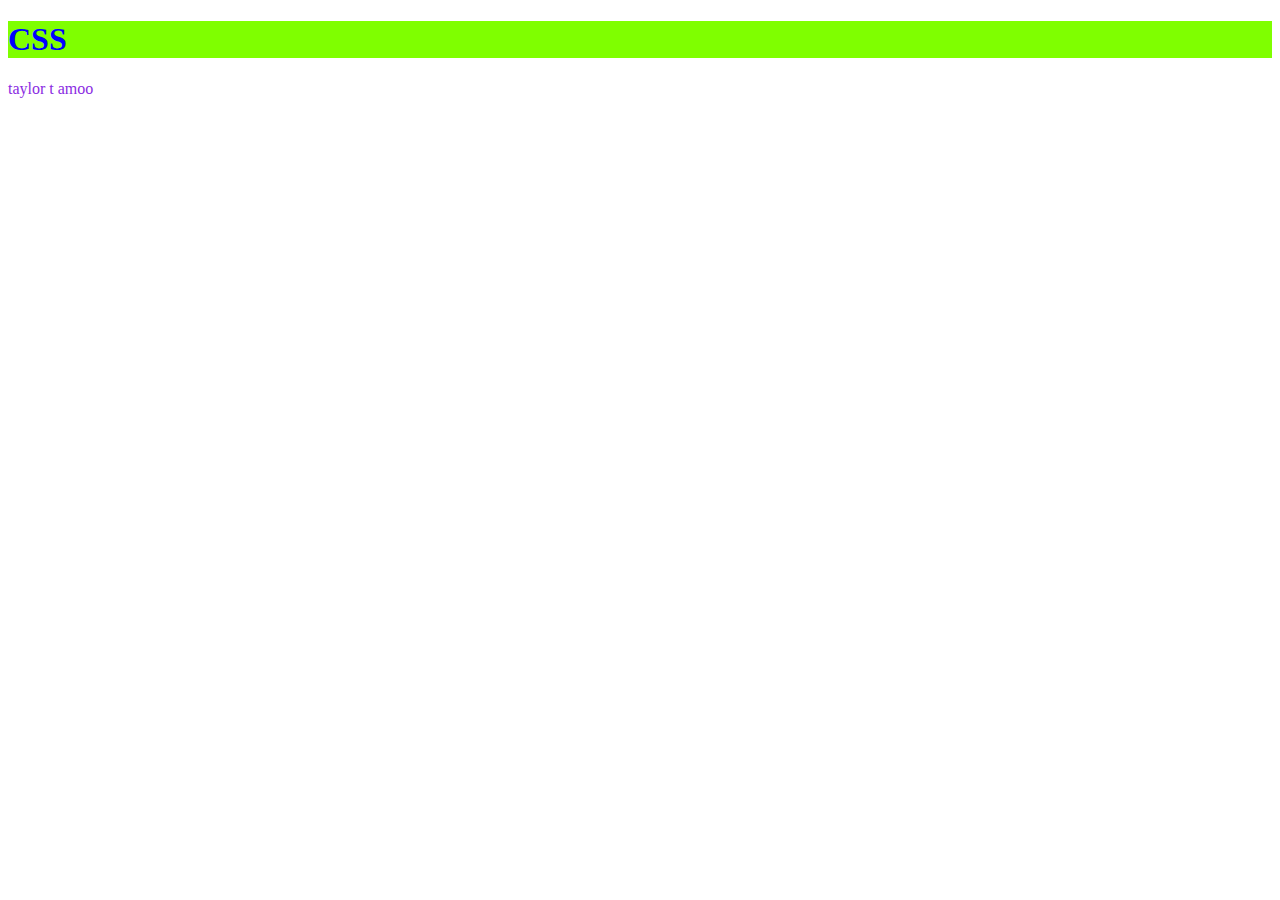
<file: index.html>
<!DOCTYPE html>
<html lang="en">
<head>
    <meta charset="UTF-8">
    <meta name="viewport" content="width=device-width, initial-scale=1.0">
    <title>CSS</title>
    <!--vincular css por etiqueta style-->
    <style>
    
        p {
            color: blueviolet; /* ojo con el punto y coma*/
        }
        h1 { 
            color: blue;
            /* background-color: crimson; */
        }
        header { 
            background-color: chartreuse;
        }
    </style>
</head>
<body>
    <header>
        <h1>CSS</h1>

    </header>
    <main>
        <p>
            taylor t amoo
        </p>

    </main>
    <footer>

    </footer>
</body>
</html>
</file>
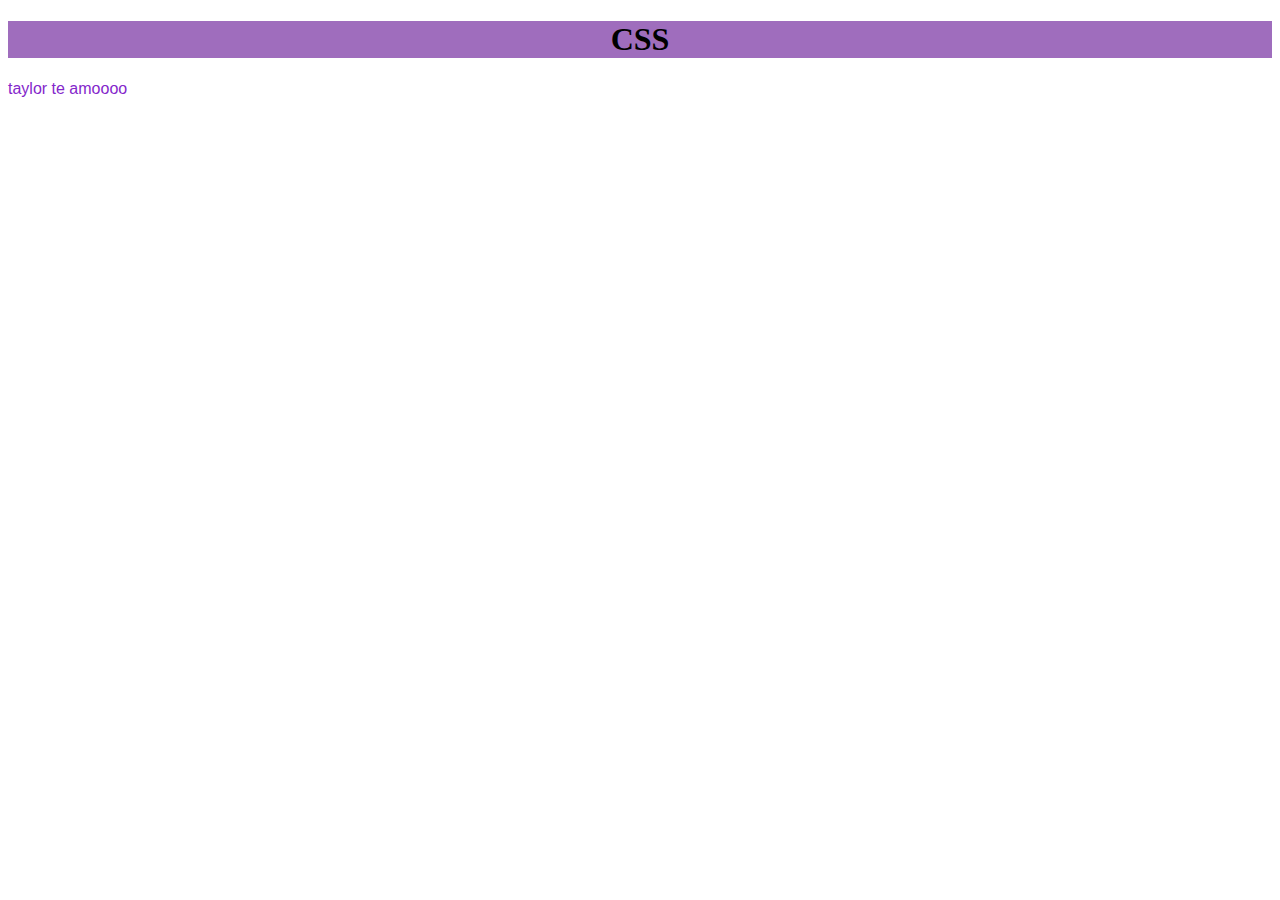
<file: index-archivo.html>
<!DOCTYPE html>
<html lang="en">
<head>
    <meta charset="UTF-8">
    <meta name="viewport" content="width=device-width, initial-scale=1.0">
    <title>css por archivo</title>
    <!--vinculación con archivo css-->
    <link rel="stylesheet" href="./css/estilos.css">
</head>
<body>
    <header>
        <h1>CSS</h1>
    </header>
    <main>
        <p>taylor te amoooo</p>

    </main>
    <footer>

    </footer>
</body>
</html>
</file>
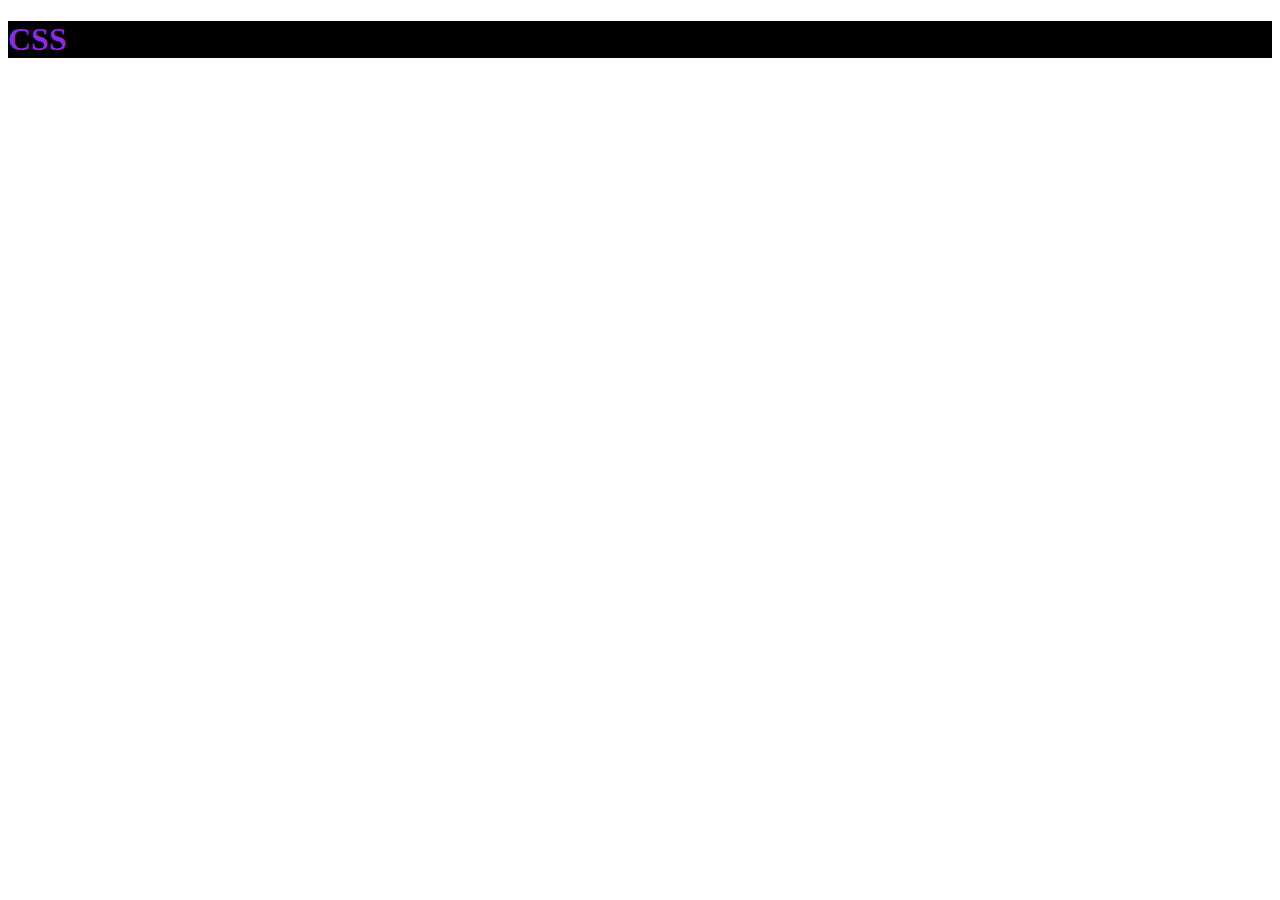
<file: index-inline.html>
<!DOCTYPE html>
<html lang="en">
<head>
    <meta charset="UTF-8">
    <meta name="viewport" content="width=device-width, initial-scale=1.0">
    <title>css inline</title>
</head>
<body>
    <!--css inline -->
    <header>
        <h1 style="color:blueviolet;background-color: black;">CSS</h1>

    </header>
    <main>

    </main>
    <footer>

    </footer>
</body>
</html>
</file>
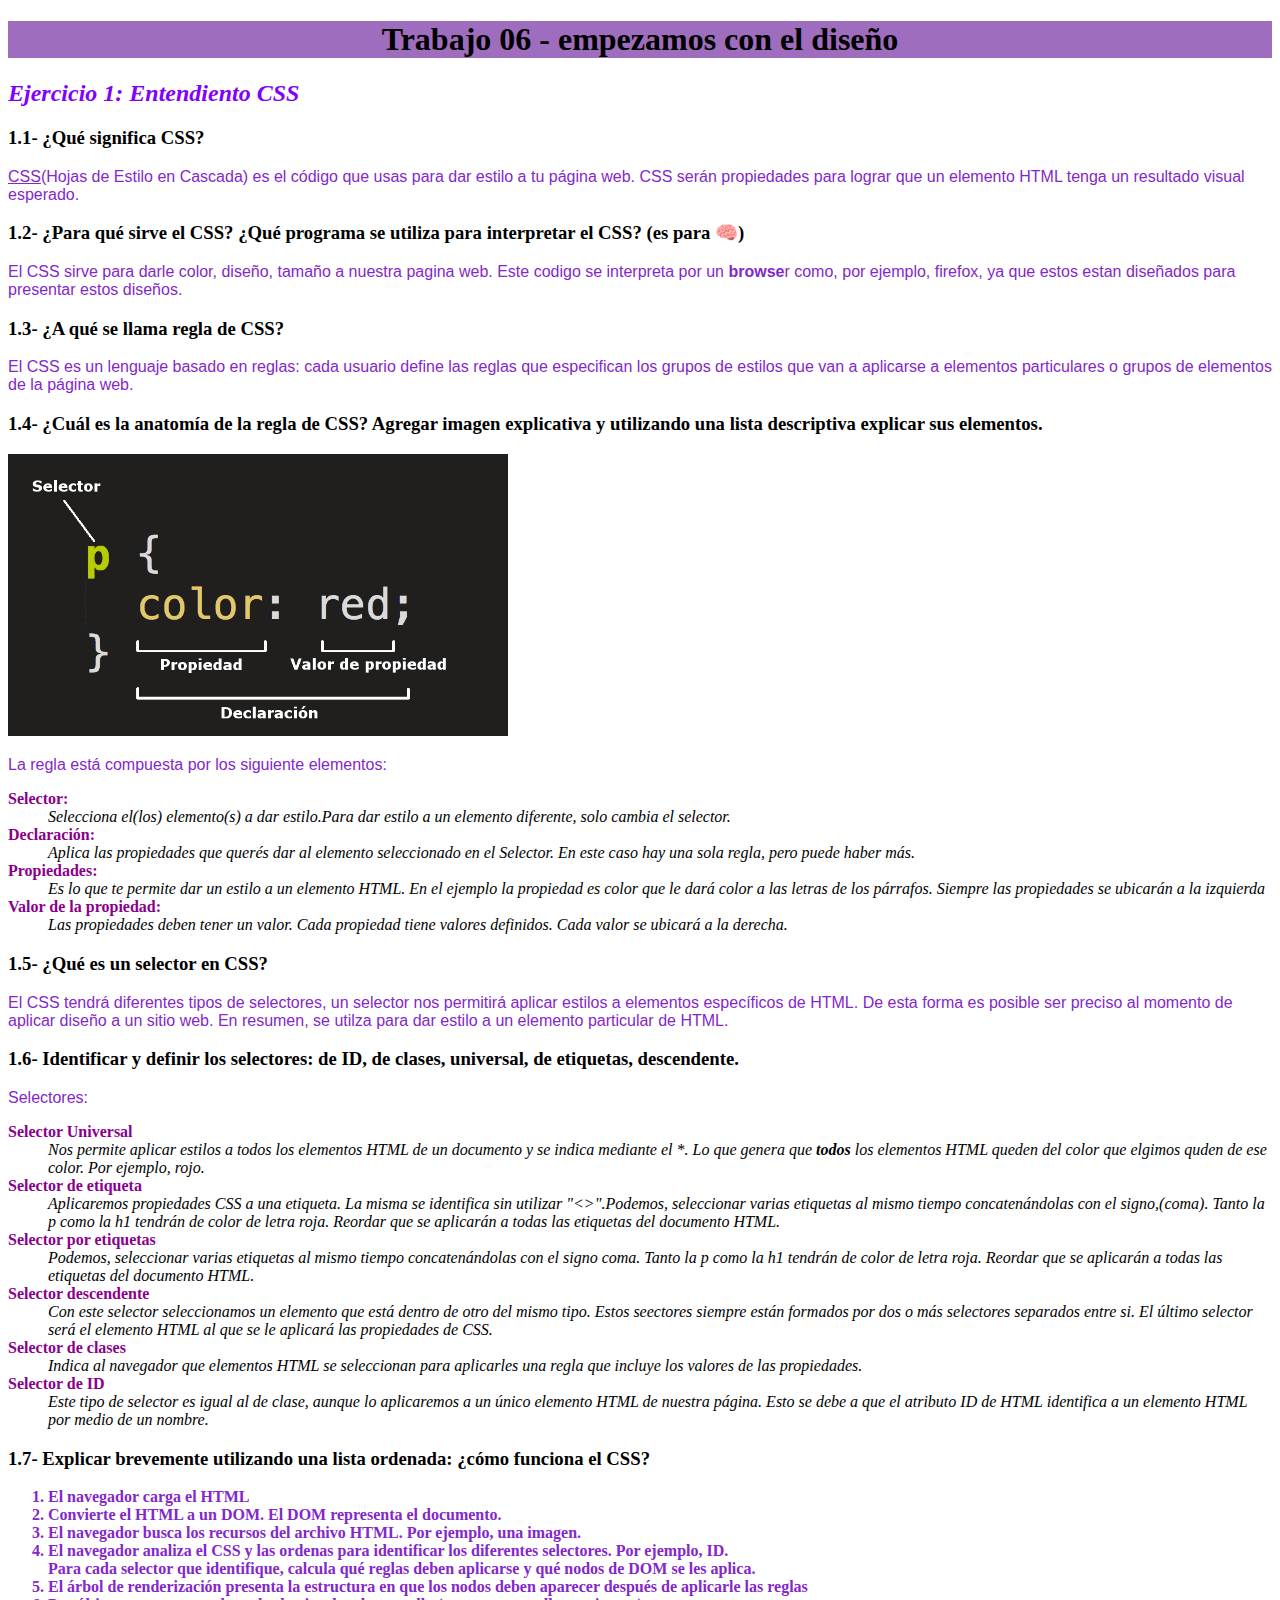
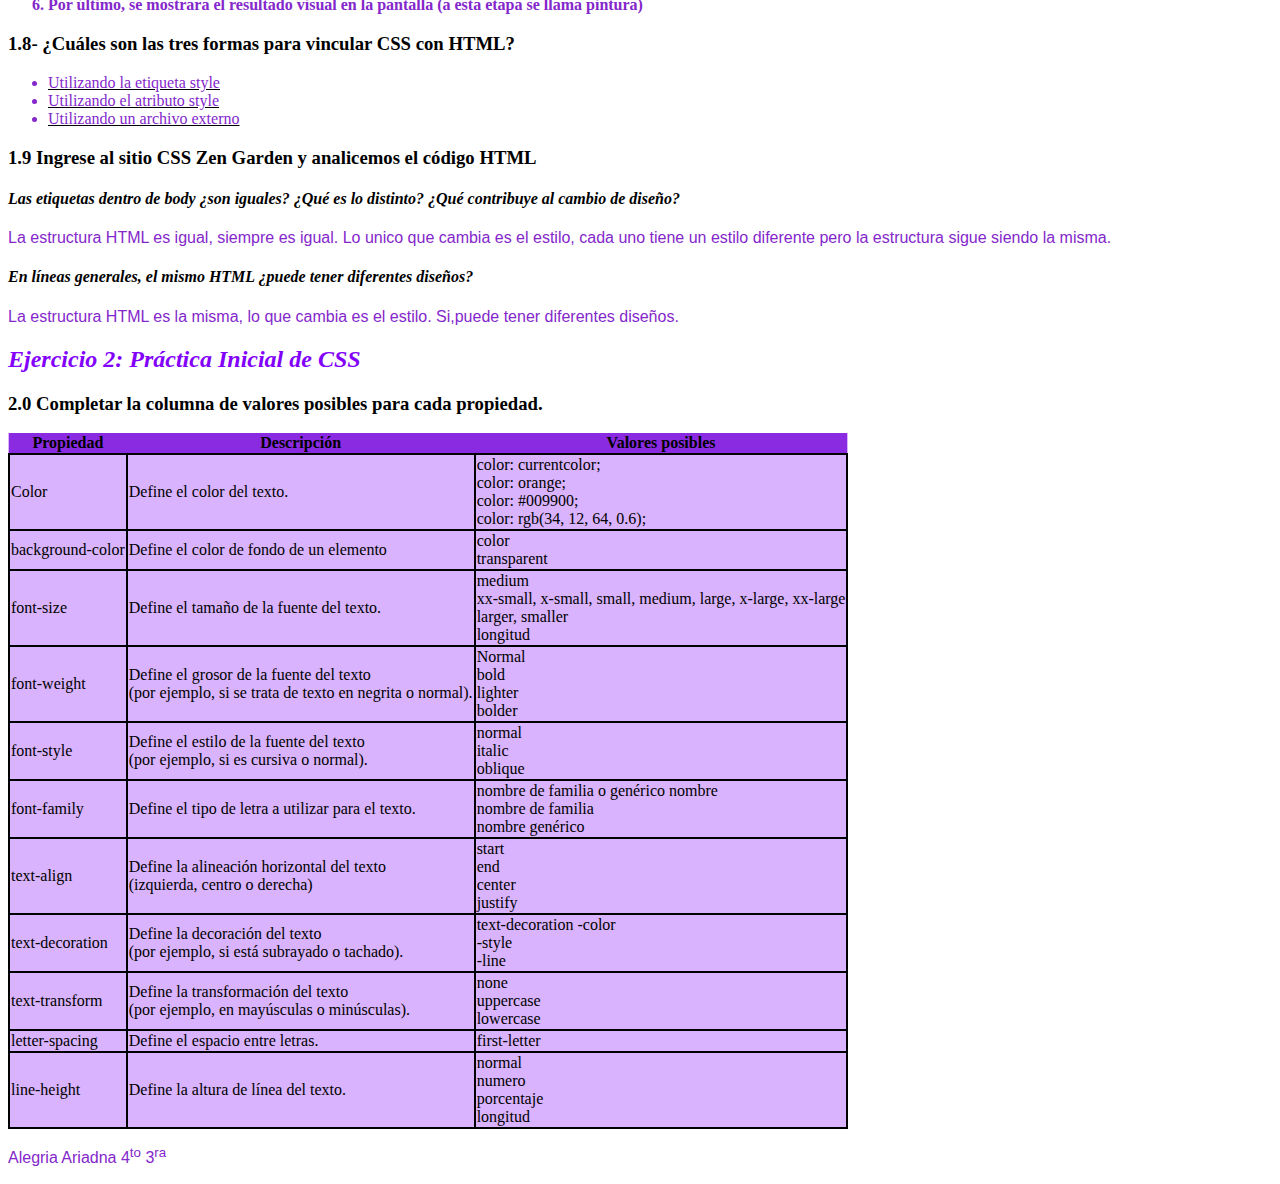
<file: index-tp6.html>
<!DOCTYPE html>
<html lang="en">

<head>
    <meta charset="UTF-8">
    <meta name="viewport" content="width=device-width, initial-scale=1.0">
    <title>👉 Trabajo 06 - empezamos con el diseño</title>
    <link rel="stylesheet" href="./css/estilos.css">
</head>

<body>
    <header>
        <h1>Trabajo 06 - empezamos con el diseño</h1>
    </header>
    <main>
        <h2><em>Ejercicio 1: Entendiento CSS</em></h2>

        <h3>1.1- ¿Qué significa CSS?</h3>
        <p><u>CSS</u>(Hojas de Estilo en Cascada) es el código que usas para dar estilo a tu página web. CSS serán
            propiedades
            para lograr que un elemento HTML tenga un resultado visual esperado.</p>

        <h3>1.2- ¿Para qué sirve el CSS? ¿Qué programa se utiliza para interpretar el CSS? (es para 🧠)</h3>
        <p>
            El CSS sirve para darle color, diseño, tamaño a nuestra pagina web. Este codigo se interpreta por un
            <strong>browse</strong>r
            como, por ejemplo, firefox, ya que estos estan diseñados para presentar estos diseños.
        </p>

        <h3>1.3- ¿A qué se llama regla de CSS? </h3>
        <p>
            El CSS es un lenguaje basado en reglas: cada usuario define las reglas que especifican los grupos de estilos
            que van a aplicarse a elementos particulares o grupos de elementos de la página web.
        </p>

        <h3>1.4- ¿Cuál es la anatomía de la regla de CSS? Agregar imagen explicativa y utilizando una lista descriptiva
            explicar sus elementos.</h3>

        <img src="./css/csspartes..png" alt="partes del css" width="500px">

        <p>La regla está compuesta por los siguiente elementos:</p>

        <dl>
            <dt><strong>Selector:</strong></dt>
            <dd><em>Selecciona el(los) elemento(s) a dar estilo.Para dar estilo a un
                    elemento diferente, solo cambia el selector.</em></dd>

            <dt><strong>Declaración:</strong></dt>
            <dd><em>Aplica las propiedades que querés dar al elemento seleccionado en el Selector. En este caso
                    hay una sola regla, pero puede haber más.</em></dd>

            <dt><strong>Propiedades:</strong></dt>
            <dd><em>Es lo que te permite dar un estilo a un elemento HTML. En el ejemplo la propiedad es color que le
                    dará
                    color a las letras de los párrafos. Siempre las propiedades se ubicarán a la izquierda</em></dd>

            <dt><strong>Valor de la propiedad:</strong></dt>
            <dd><em>Las propiedades deben tener un valor. Cada propiedad tiene valores definidos.
                    Cada valor se ubicará a la derecha.</em></dd>

        </dl>

        <h3>1.5- ¿Qué es un selector en CSS?</h3>
        <p>El CSS tendrá diferentes tipos de selectores, un selector nos permitirá aplicar estilos a elementos
            específicos de HTML. De esta forma es posible ser preciso al momento de aplicar diseño a un sitio web. En
            resumen, se utilza para dar estilo a un elemento particular de HTML.</p>

        <h3>1.6- Identificar y definir los selectores: de ID, de clases, universal, de etiquetas, descendente.</h3>
        <p>Selectores:</p>
        <dl>
            <dt><strong>Selector Universal</strong></dt>
            <dd><em>Nos permite aplicar estilos a todos los elementos HTML de un documento y se indica mediante el
                    *. Lo que genera que <strong>todos</strong> los elementos HTML queden del color que elgimos quden de
                    ese color. Por ejemplo, rojo.</em></dd>

            <dt><strong>Selector de etiqueta</strong></dt>
            <dd><em>Aplicaremos propiedades CSS a una etiqueta. La misma se identifica sin utilizar "<>".Podemos,
                        seleccionar varias etiquetas al mismo tiempo concatenándolas con el signo,(coma). Tanto la p
                        como la h1 tendrán de color de letra roja. Reordar que se aplicarán a todas las etiquetas del
                        documento HTML.
                </em></dd>
            <dt><strong>Selector por etiquetas</strong></dt>
            <dd><em>Podemos, seleccionar varias etiquetas al mismo tiempo concatenándolas con el signo coma. Tanto la p
                    como la h1 tendrán de color de letra roja. Reordar que se aplicarán a todas las etiquetas del
                    documento HTML.
                </em></dd>
            <dt><strong>Selector descendente</strong></dt>
            <dd><em>Con este selector seleccionamos un elemento que está dentro de otro del mismo tipo. Estos seectores
                    siempre están formados por dos o más selectores separados entre si. El último selector será el
                    elemento HTML al que se le aplicará las propiedades de CSS.</em></dd>
            <dt><strong>Selector de clases</strong></dt>
            <dd><em>Indica al navegador que elementos HTML se seleccionan para aplicarles una regla que incluye los
                    valores de las propiedades.</em></dd>
            <dt><strong>Selector de ID</strong></dt>
            <dd><em>Este tipo de selector es igual al de clase, aunque lo aplicaremos a un único elemento HTML de
                    nuestra página. Esto se debe a que el atributo ID de HTML identifica a un elemento HTML por medio de
                    un nombre. </em></dd>
        </dl>

        <h3>1.7- Explicar brevemente utilizando una lista ordenada: ¿cómo funciona el CSS?</h3>
        <ol>
            <strong>
                <li>El navegador carga el HTML</li>
                <li>Convierte el HTML a un DOM. El DOM representa el documento.</li>
                <li>El navegador busca los recursos del archivo HTML. Por ejemplo, una imagen.</li>
                <li>El navegador analiza el CSS y las ordenas para identificar los diferentes selectores. Por ejemplo,
                    ID.
                    <br>
                    Para cada selector que identifique, calcula qué reglas deben aplicarse y qué nodos de DOM se les
                    aplica.<br>
                </li>
                <li>El árbol de renderización presenta la estructura en que los nodos deben aparecer después de
                    aplicarle
                    las reglas</li>
                <li>Por último, se mostrara el resultado visual en la pantalla (a esta etapa se llama pintura)</li>
            </strong>
        </ol>
        <h3>1.8- ¿Cuáles son las tres formas para vincular CSS con HTML?</h3>
        <ul>
            <u>
                <li>Utilizando la etiqueta style</li>
                <li>Utilizando el atributo style</li>
                <li>Utilizando un archivo externo</li>
            </u>
        </ul>

        <h3>1.9 Ingrese al sitio CSS Zen Garden y analicemos el código HTML</h3>
        <h4><em>Las etiquetas dentro de body ¿son iguales? ¿Qué es lo distinto? ¿Qué contribuye al cambio de
                diseño?</em></h4>
        <p>La estructura HTML es igual, siempre es igual. Lo unico que cambia es el estilo, cada uno tiene un estilo
            diferente pero la estructura sigue siendo la misma.</p>
        <h4><em>En líneas generales, el mismo HTML ¿puede tener diferentes diseños?</em></h4>
        <p>La estructura HTML es la misma, lo que cambia es el estilo. Si,puede tener diferentes diseños.</p>

        <h2><em>Ejercicio 2: Práctica Inicial de CSS</em></h2>

        <h3>2.0 Completar la columna de valores posibles para cada propiedad.</h3>

        <table>
            <tr>
                <th>Propiedad</th>
                <th>Descripción</th>
                <th>Valores posibles</th>
            </tr>
            <tr>
                <td>Color</td>
                <td>Define el color del texto.</td>
                <td>color: currentcolor;<br>
                    color: orange;<br>
                    color: #009900;<br>
                    color: rgb(34, 12, 64, 0.6);<br>
                </td>
            </tr>
            <tr>
                <td>background-color</td>
                <td>Define el color de fondo de un elemento</td>
                <td>color<br>
                    transparent<br>
                </td>
            </tr>
            <tr>
                <td>font-size</td>
                <td>Define el tamaño de la fuente del texto.</td>
                <td>medium<br>
                    xx-small, x-small, small, medium, large, x-large, xx-large<br>
                    larger, smaller<br>
                    longitud<br>
                </td>
            </tr>
            <tr>
                <td>font-weight</td>
                <td>Define el grosor de la fuente del texto<br>
                    (por ejemplo, si se trata de texto en negrita o normal).<br>
                </td>
                <td>Normal<br>
                    bold<br>
                    lighter<br>
                    bolder<br>
                </td>
            </tr>
            <tr>
                <td>font-style</td>
                <td>Define el estilo de la fuente del texto<br>
                    (por ejemplo, si es cursiva o normal).<br>
                </td>
                <td>normal<br>
                    italic<br>
                    oblique<br>
                </td>
            </tr>
            <tr>
                <td>font-family</td>
                <td>Define el tipo de letra a utilizar para el texto.</td>
                <td>nombre de familia o genérico nombre<br>
                    nombre de familia<br>
                    nombre genérico<br>
                </td>
            </tr>
            <tr>
                <td>text-align</td>
                <td>Define la alineación horizontal del texto<br>
                    (izquierda, centro o derecha)<br></td>
                <td>start<br>
                    end<br>
                    center<br>
                    justify<br>
                </td>
            </tr>
            <tr>
                <td>text-decoration</td>
                <td>Define la decoración del texto<br>
                (por ejemplo, si está subrayado o tachado).<br></td>
                <td>text-decoration
                    -color<br>
                    -style<br>
                    -line<br>
                </td>
            </tr>
            <tr>
                <td>text-transform</td>
                <td>Define la transformación del texto<br>
                    (por ejemplo, en mayúsculas o minúsculas).<br>
                </td>
                <td>none<br>
                    uppercase<br>
                    lowercase<br>
                </td>
            </tr>
            <tr>
                <td>letter-spacing</td>
                <td>Define el espacio entre letras.</td>
                <td>first-letter</td>
            </tr>
            <tr>
                <td>line-height</td>
                <td>Define la altura de línea del texto.</td>
                <td>normal<br>
                    numero<br>
                    porcentaje<br>
                    longitud<br>
                </td>
            </tr>
        </table>


    </main>
    <footer>
        <p>Alegria Ariadna 4<sup>to</sup> 3<sup>ra</sup></p>
    </footer>
</body>

</html>
</file>
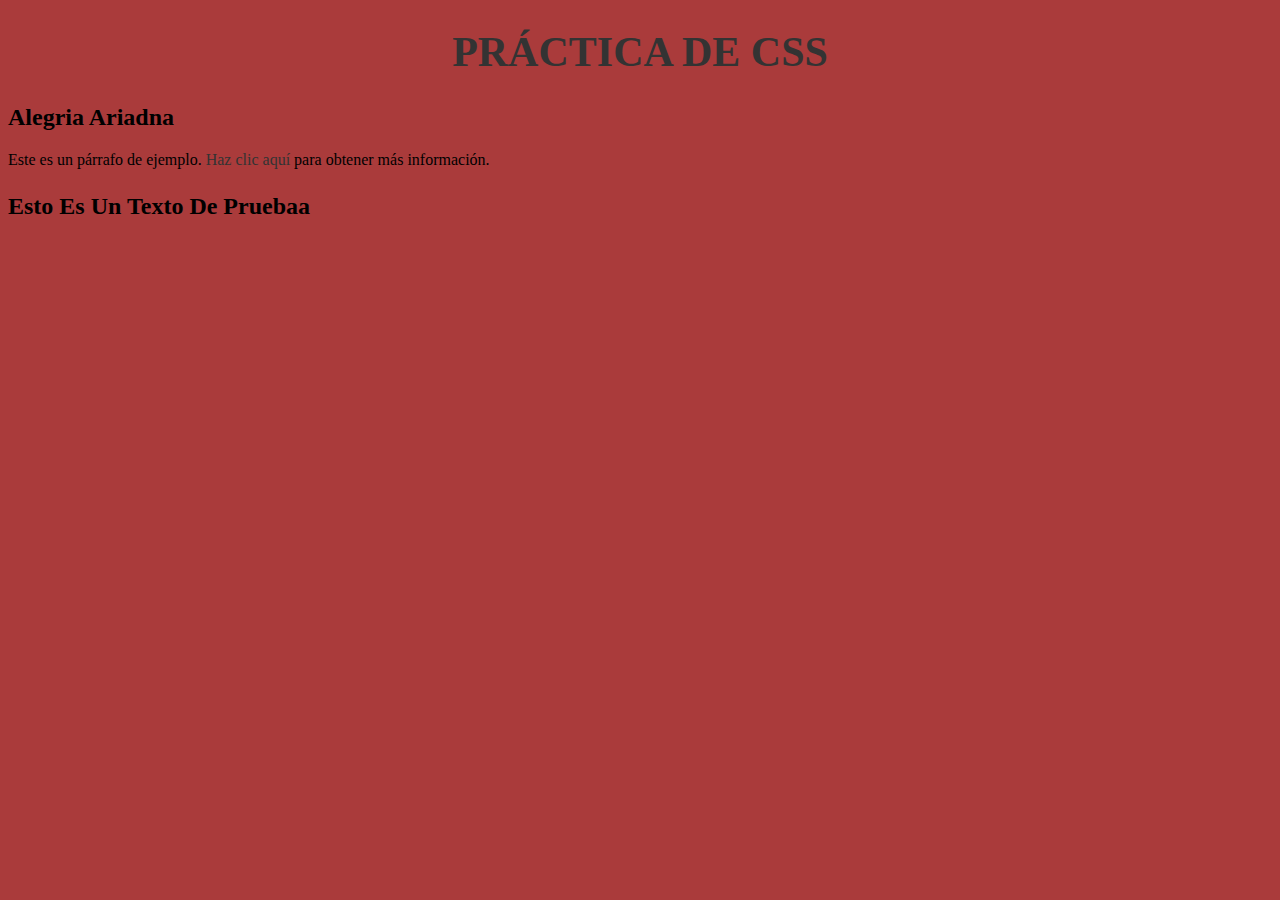
<file: practicadecss.html>
<!DOCTYPE html>
<html lang="en">
<head>
    <meta charset="UTF-8">
    <meta name="viewport" content="width=device-width, initial-scale=1.0">
    <title>Práctica de CSS</title>
    <link rel="stylesheet" href="./css/estiloss.css">

</head>
<body>
    <body id="fondo"></body>
    <header>
        <h1 class="encabezado">Práctica de CSS</h1>

        <h2>Alegria Ariadna</h2>

    </header>
    <main>
        <p>Este es un párrafo de ejemplo. <a href="#">Haz clic aquí</a> para obtener más información.</p>

        <p class="parrafo">esto es un texto de pruebaa</p>


    </main>
    <footer>

    </footer>

</body>
</html>
</file>
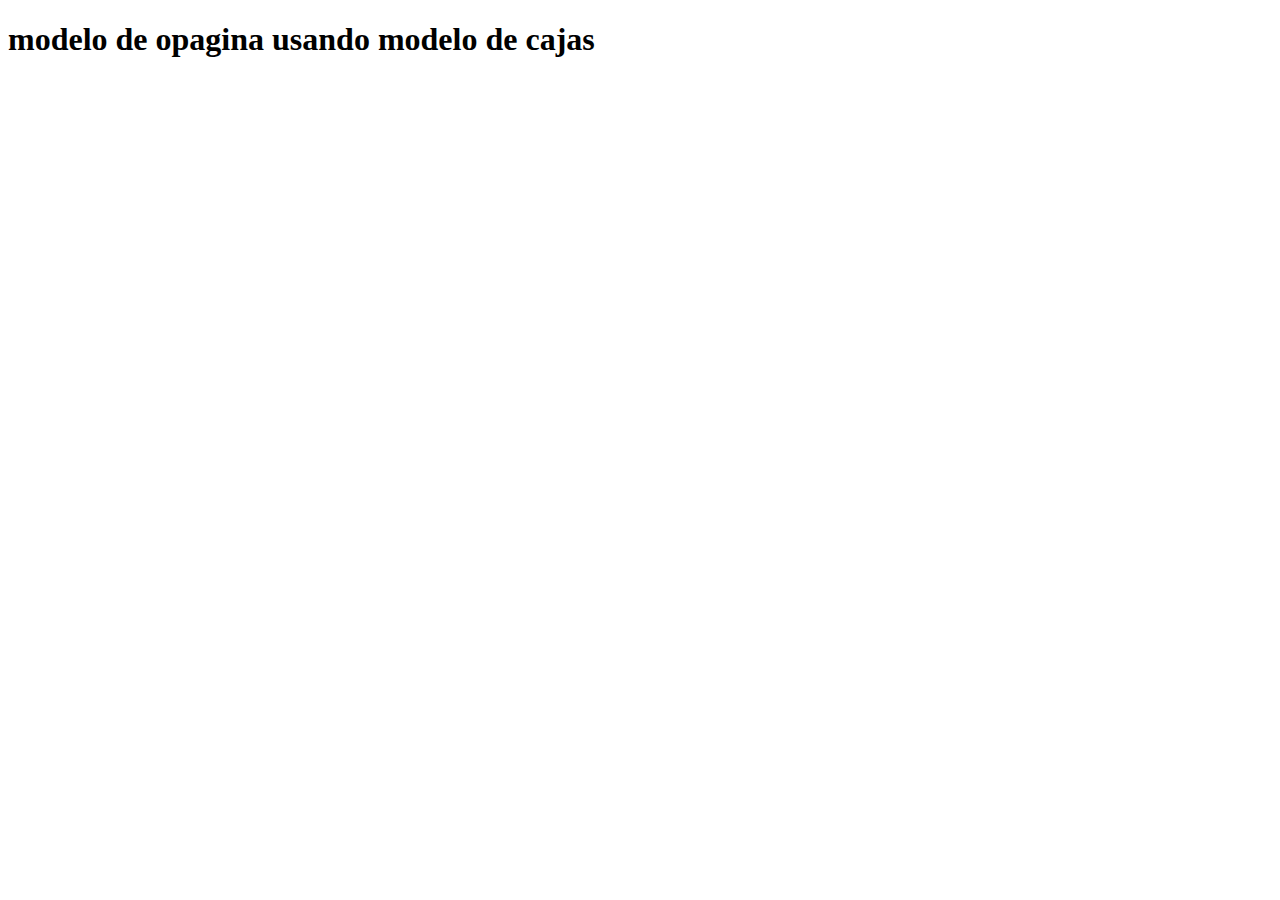
<file: cajas/ejemplopagina.html>
<!DOCTYPE html>
<html lang="en">
<head>
    <meta charset="UTF-8">
    <meta name="viewport" content="width=device-width, initial-scale=1.0">
    <title>ejemplo de pagina</title>
</head>
<body>
    <header>
        <h1>modelo de opagina usando modelo de cajas</h1>
        

    </header>
    <main>

    </main>
    <footer>

    </footer>
</body>
</html>
</file>
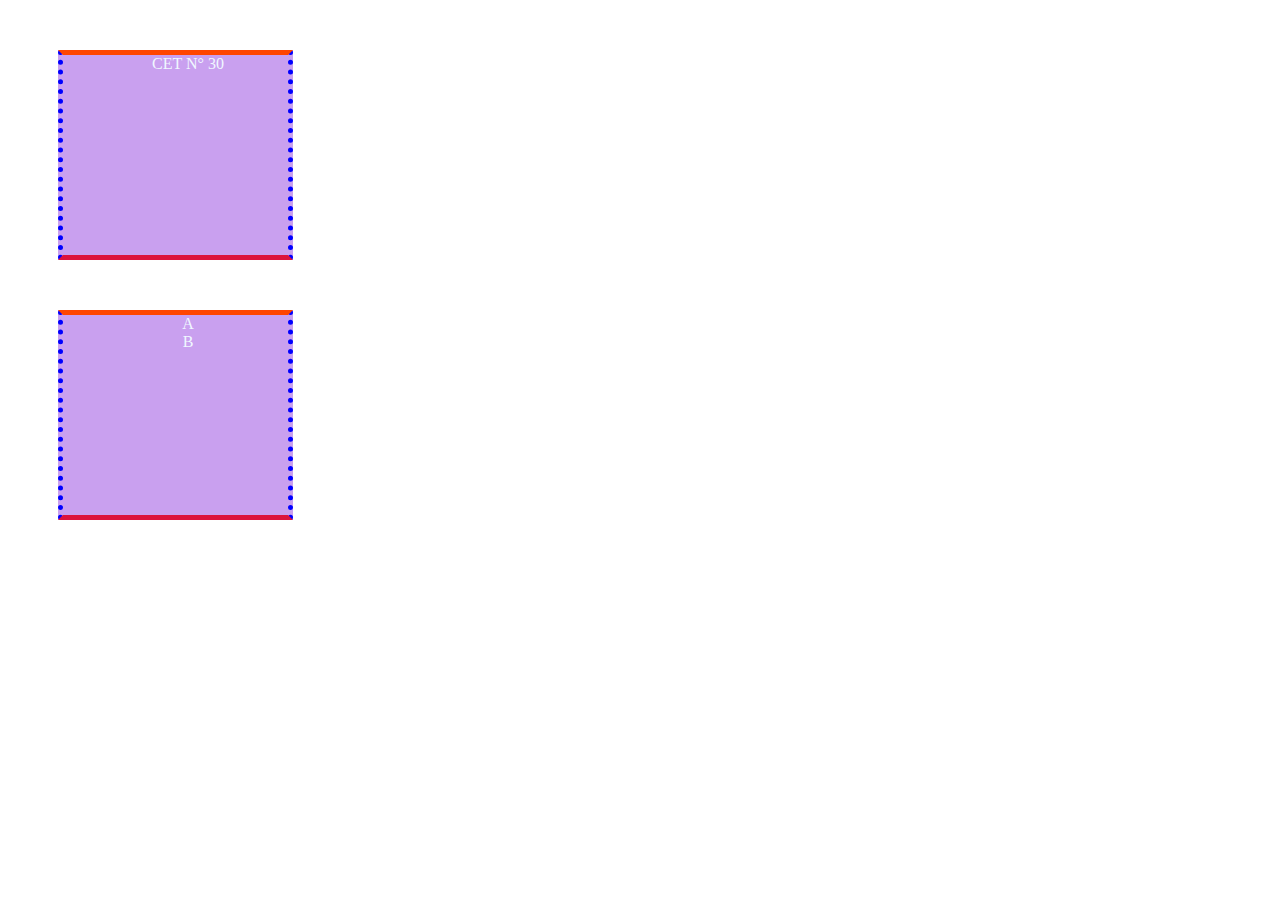
<file: cajas/modelo-caja.html>
<!DOCTYPE html>
<html lang="en">
<head>
    <meta charset="UTF-8">
    <meta name="viewport" content="width=device-width, initial-scale=1.0">
    <title>modelo caja</title>
    <style>
        .caja{
            background-color: rgb(201, 160, 239);
            /* ancho*/
            width: 200px;
            /*alto*/
            height: 200px;
            text-align: center; /* alinación de texto*/
            /*border*/
            border:5px solid rgb(255, 3, 3) ; /*tamaño,tipo de color,*/
            border-style: dotted;
            border-color: blue;
            border-top:5px solid orangered ;
            border-bottom: 5px solid crimson;
            /* la caja tiene 4 lados:
            -arriba:top:
            -derecha: right
            -abajo: bottom
            -izquierda: left
            */
            /*padding: relleno entre el borde y el contenido*/
            /*padding: 25px; /*cuando hay un solo valor se lo aplico a los 4 lados*/
            padding-left: 25px;
            padding-top: ;
            padding-bottom: ;
            padding-right: ;
            /*margenes*/
            margin: 50px;/*se le aplica a los 4 lados*/
            margin-right: 50px;
            /*se aplica a los 4 lados*/
            margin-right: 12px;
            box-shadow: 5px 5px 10px rgb (0, 0, 0,0.5);
            color:aliceblue
        }

    </style>
</head>
<body>
    <div class="caja">
        CET N° 30
    </div>
    <div class="caja"> <!--padre-->
        <div class="b"> <!--hijo-->
            A
        </div>
        <div class="b"> <!--hijo-->
            B
        </div>
    </div>

</body>
</html>
</file>
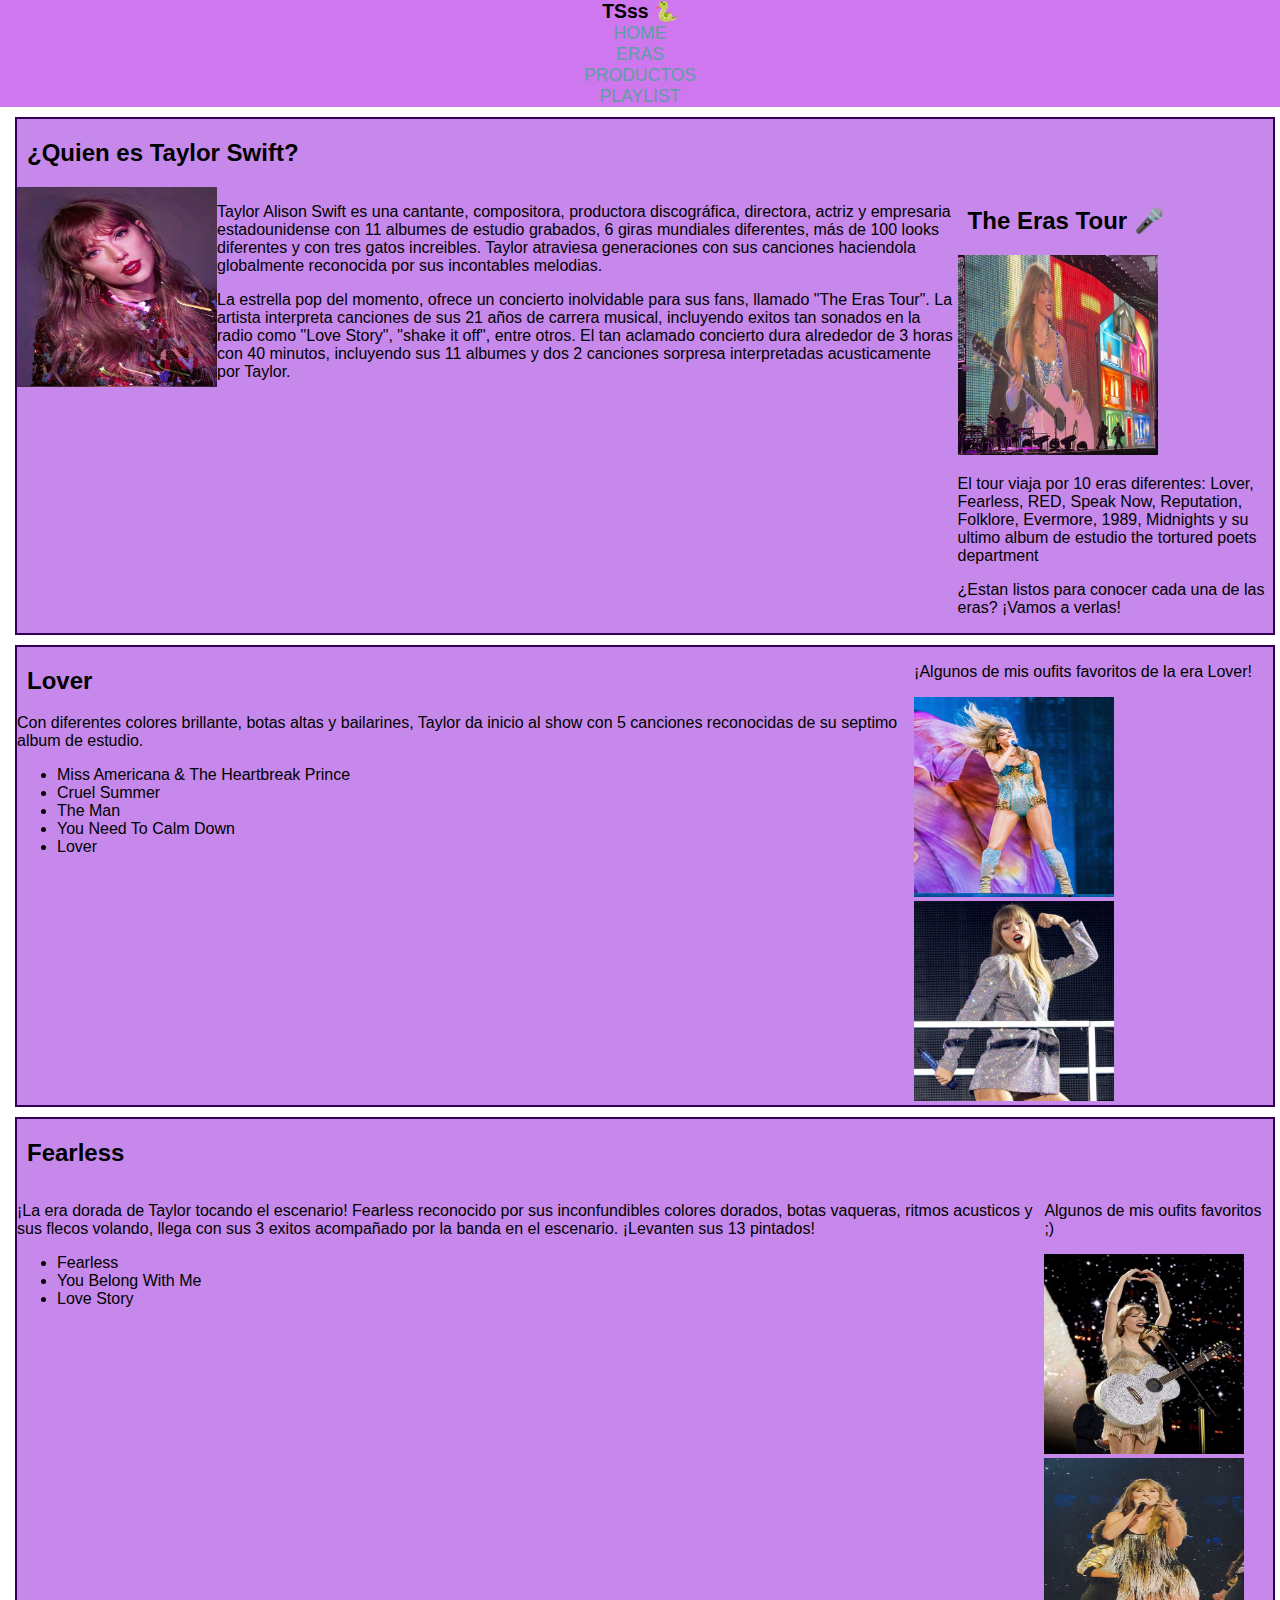
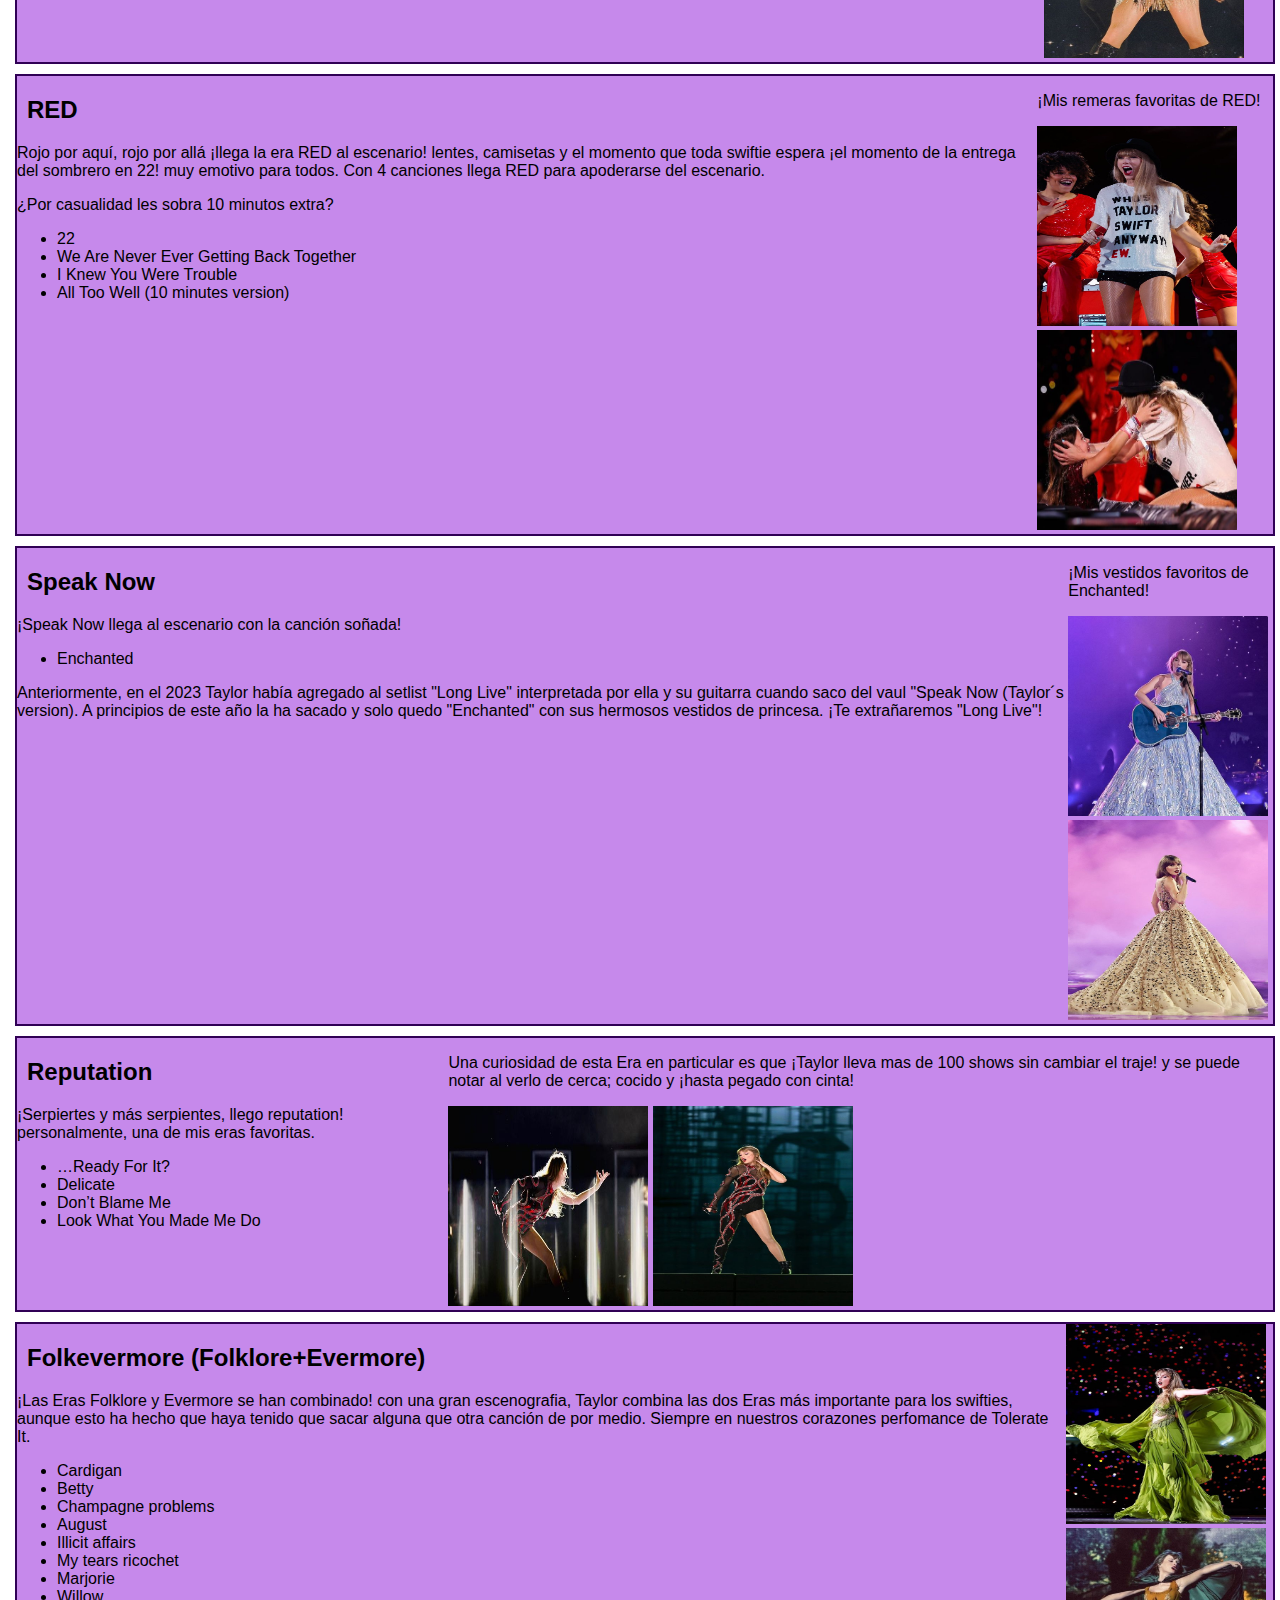
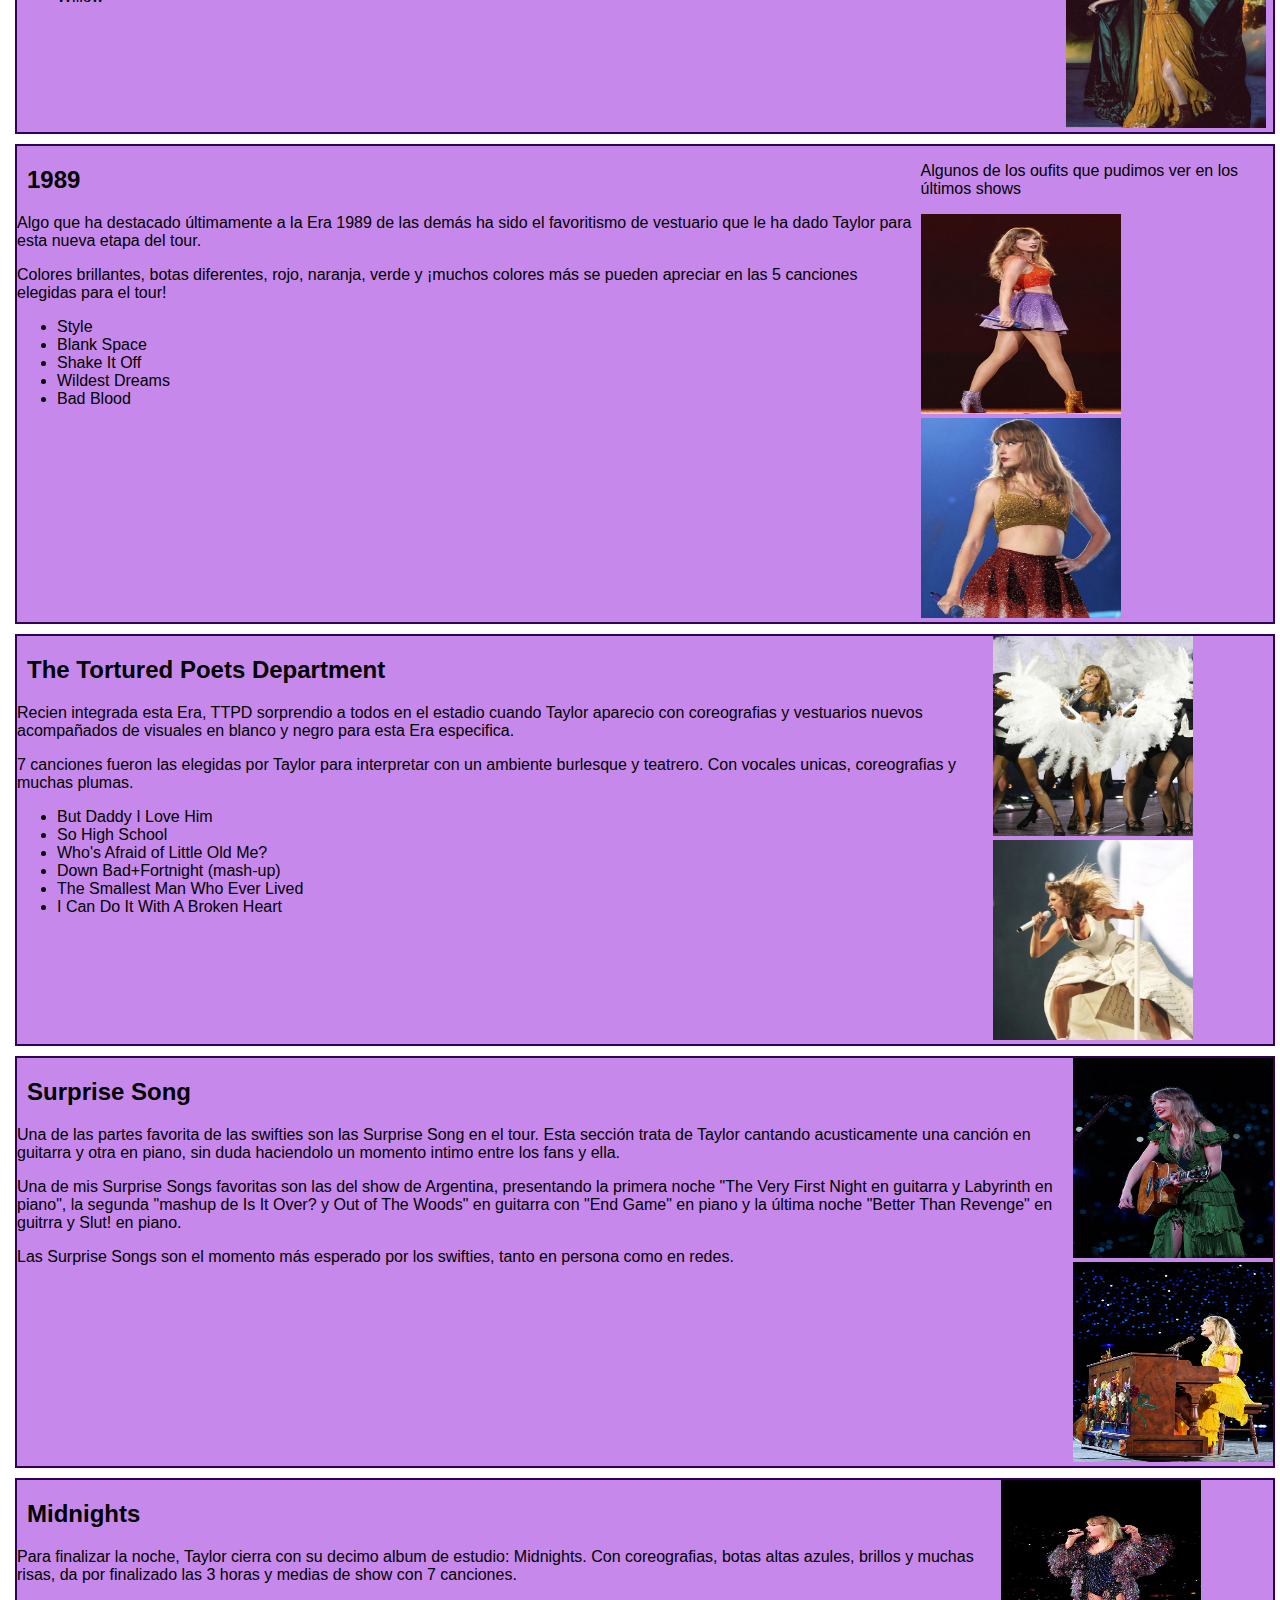
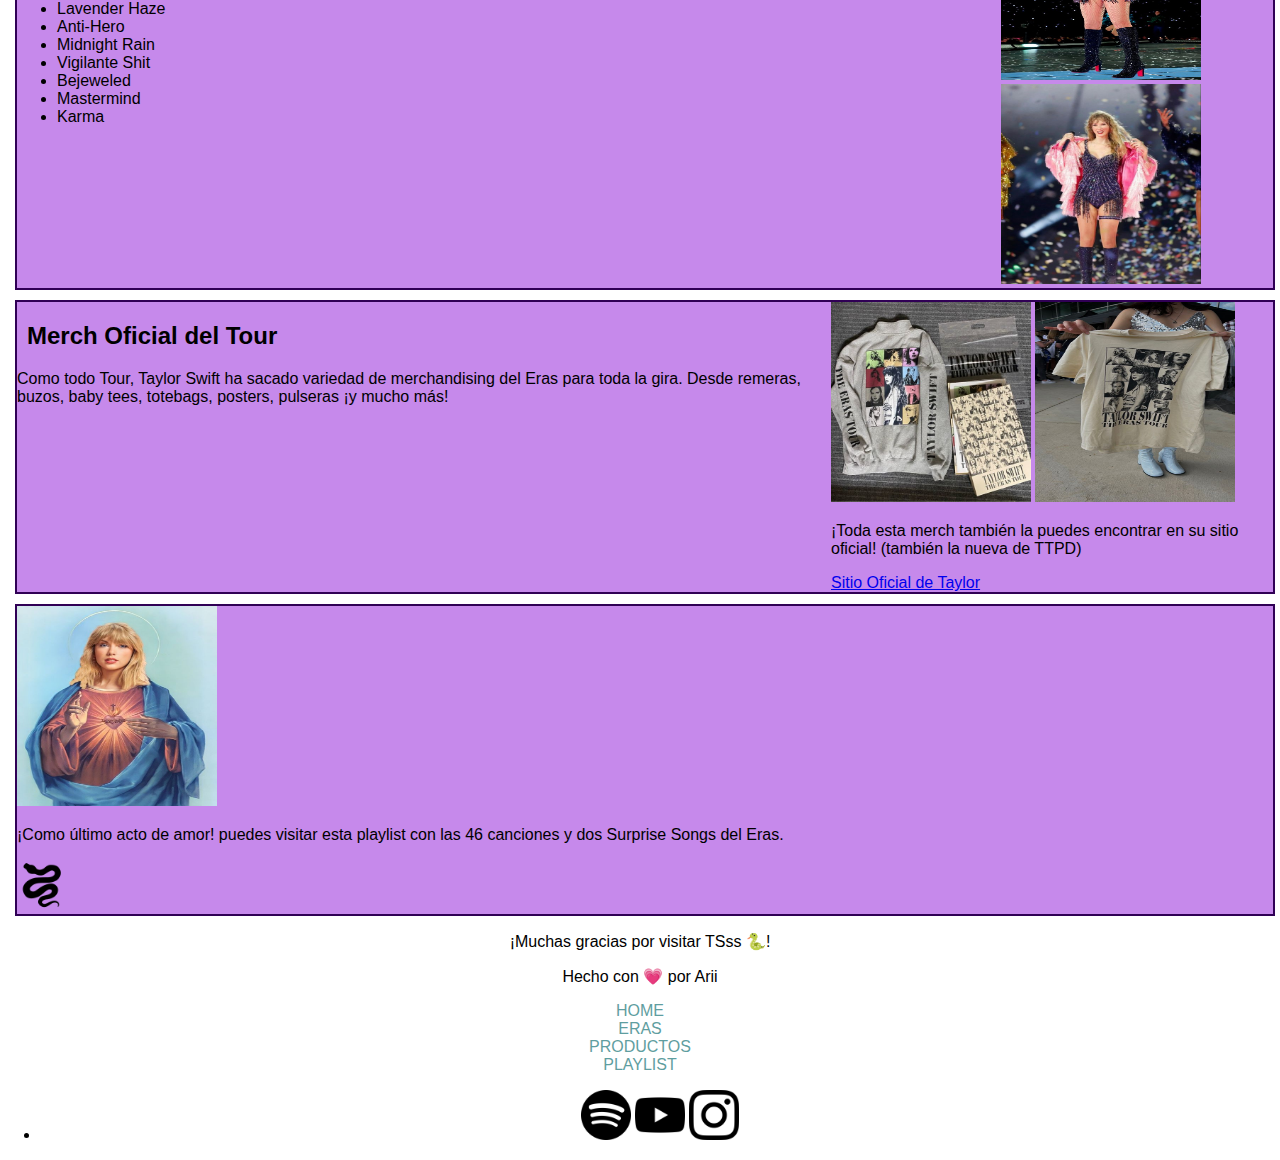
<file: mi pagina/mipag.html>
<!DOCTYPE html>
<html lang="en">
  <head>
    <meta charset="UTF-8" />
    <meta http-equiv="X-UA-Compatible" content="IE=edge" />
    <meta name="viewport" content="width=device-width, initial-scale=1.0" />
    <title>Página TSss 🐍</title>
    <link rel="stylesheet" href="./estilos/mipag.css">
  </head>
  <body>
    <header>
      <h1>TSss 🐍</h1>
      <nav>
        <ul>
          <li><a href="mipag.html">Home</a></li>
          <li><a href="#eras">Eras</a></li>
          <li><a href="#productos">Productos</a></li>
          <li><a href="#playlist">Playlist</a></li>
        </ul>
      </nav>
    </header>
    <main>
      <section>
        <div>
            <h2>¿Quien es Taylor Swift?</h2>
        </div>
        <div class="container">
          <div>
            <img
              class="imagen"
              src="./assets/imagenes/taylorprincipal.jpg"
              alt="" width="200" height="200"
             width="200" height="200" />
          </div>
          <div>
            <p>
              Taylor Alison Swift es una cantante, compositora, productora
              discográfica, directora, actriz y empresaria estadounidense con 11
              albumes de estudio grabados, 6 giras mundiales diferentes, más de
              100 looks diferentes y con tres gatos increibles. Taylor atraviesa
              generaciones con sus canciones haciendola globalmente reconocida
              por sus incontables melodias.
            </p>
            <p>
              La estrella pop del momento, ofrece un concierto inolvidable para
              sus fans, llamado "The Eras Tour". La artista interpreta canciones
              de sus 21 años de carrera musical, incluyendo exitos tan sonados
              en la radio como "Love Story", "shake it off", entre otros. El tan
              aclamado concierto dura alrededor de 3 horas con 40 minutos,
              incluyendo sus 11 albumes y dos 2 canciones sorpresa interpretadas
              acusticamente por Taylor.
            </p>
          </div>
          
          <div>
            <div>
              <h2>The Eras Tour 🎤</h2>  
            </div>
            <div>
              <img
              class="imagen"
              src="./assets/imagenes/fototaycercaescenario.jpg"
              alt="" width="200" height="200"
            />  
            </div>
            <div>
               <p>
              El tour viaja por 10 eras diferentes: Lover, Fearless, RED, Speak
              Now, Reputation, Folklore, Evermore, 1989, Midnights y su ultimo
              album de estudio the tortured poets department
            </p>
            <p>
              ¿Estan listos para conocer cada una de las eras? ¡Vamos a verlas!
              <br />
            </p> 
            </div>
            
          </div>
        </div>
      </section>
      <section>
        <div class="container" id="eras">
          <div>
            <h2>Lover</h2>
            <p>
              Con diferentes colores brillante, botas altas y bailarines, Taylor
              da inicio al show con 5 canciones reconocidas de su septimo album
              de estudio.
            </p>
            <ul>
              <li>Miss Americana & The Heartbreak Prince</li>
              <li>Cruel Summer</li>
              <li>The Man</li>
              <li>You Need To Calm Down</li>
              <li>Lover</li>
            </ul>
          </div>
          <div>
            <p>¡Algunos de mis oufits favoritos de la era Lover!</p>
           
            <img
              class="imagen"
              src="./assets/imagenes/bodyargentinoo.jpg"
              alt="" width="200" height="200"
            />
            
            <img class="imagen" src="./assets/imagenes/themangris.jpg" alt="" width="200" height="200" />
          </div>
        </div>
      </section>
      <section>
        <h2>Fearless</h2>
        <div class="container">
          <div>
            <p>
              ¡La era dorada de Taylor tocando el escenario! Fearless reconocido
              por sus inconfundibles colores dorados, botas vaqueras, ritmos
              acusticos y sus flecos volando, llega con sus 3 exitos acompañado
              por la banda en el escenario. ¡Levanten sus 13 pintados!<br />
            </p>
            <ul>
              <li>Fearless</li>
              <li>You Belong With Me</li>
              <li>Love Story</li>
            </ul>
          </div>
          <div>
            <p>Algunos de mis oufits favoritos ;)</p>
            <img
              class="imagen"
              src="./assets/imagenes/fearlesscorazon.jpg"
              alt="" width="200" height="200"
            />
            <img
              class="imagen"
              src="./assets/imagenes/flequitosfearless.jpg"
              alt="" width="200" height="200"
            />
          </div>
        </div>
      </section>
      <section>
        <div class="container">
          <div>
            <h2>RED</h2>
            <p>
              Rojo por aquí, rojo por allá ¡llega la era RED al escenario!
              lentes, camisetas y el momento que toda swiftie espera ¡el momento
              de la entrega del sombrero en 22! muy emotivo para todos. Con 4
              canciones llega RED para apoderarse del escenario.<br />
            </p>
            <p>¿Por casualidad les sobra 10 minutos extra?</p>
            <ul>
              <li>22</li>
              <li>We Are Never Ever Getting Back Together</li>
              <li>I Knew You Were Trouble</li>
              <li>All Too Well (10 minutes version)</li>
            </ul>
          </div>
          <div>
            <p>¡Mis remeras favoritas de RED!</p>
            <img class="imagen" src="./assets/imagenes/ewtaylored.jpg" alt="" width="200" height="200" />
            <img class="imagen" src="./assets/imagenes/redsombrero.jpg" alt="" width="200" height="200" />
          </div>
        </div>
      </section>

      <section>
        <div class="container">
          <div>
            <h2>Speak Now</h2>
            <p>¡Speak Now llega al escenario con la canción soñada!</p>
            <ul>
              <li>Enchanted</li>
            </ul>
            <p>
              Anteriormente, en el 2023 Taylor había agregado al setlist "Long
              Live" interpretada por ella y su guitarra cuando saco del vaul
              "Speak Now (Taylor´s version). A principios de este año la ha
              sacado y solo quedo "Enchanted" con sus hermosos vestidos de
              princesa. ¡Te extrañaremos "Long Live"!
            </p>
          </div>
          <div>
            <p>¡Mis vestidos favoritos de Enchanted!</p>
            <img class="imagen" src="./assets/imagenes/speaknow2.jpg" alt="" width="200" height="200" />
            <img class="imagen" src="./assets/imagenes/speaknow3.jpg" alt="" width="200" height="200" />
          </div>
        </div>
      </section>
      <section>
        <div class="container">
          <div>
            <h2>Reputation</h2>
            <p>
              ¡Serpiertes y más serpientes, llego reputation! personalmente, una
              de mis eras favoritas.
            </p>
            <ul>
              <li>…Ready For It?</li>
              <li>Delicate</li>
              <li>Don’t Blame Me</li>
              <li>Look What You Made Me Do</li>
            </ul>
          </div>
          <div>
            <p>
              Una curiosidad de esta Era en particular es que ¡Taylor lleva mas
              de 100 shows sin cambiar el traje! y se puede notar al verlo de
              cerca; cocido y ¡hasta pegado con cinta!
            </p>
            <img class="imagen" src="./assets/imagenes/reputation1.jpg" alt="" width="200" height="200" />
            <img class="imagen" src="./assets/imagenes/reputattion3.jpg" alt="" width="200" height="200" />
          </div>
        </div>
      </section>
      <section>
        <div class="container">
          <div>
            <h2>Folkevermore (Folklore+Evermore)</h2>
            <p>
              ¡Las Eras Folklore y Evermore se han combinado! con una gran
              escenografia, Taylor combina las dos Eras más importante para los
              swifties, aunque esto ha hecho que haya tenido que sacar alguna
              que otra canción de por medio. Siempre en nuestros corazones
              perfomance de Tolerate It.<br />
            </p>
            <ul>
              <li>Cardigan</li>
              <li>Betty</li>
              <li>Champagne problems</li>
              <li>August</li>
              <li>Illicit affairs</li>
              <li>My tears ricochet</li>
              <li>Marjorie</li>
              <li>Willow</li>
            </ul>
          </div>
          <div>
            <img class="imagen" src="./assets/imagenes/folk1.jpg" alt="" width="200" height="200" />
            <img class="imagen" src="./assets/imagenes/ever1.jpg" alt="" width="200" height="200" />
          </div>
        </div>
      </section>
      <section>
        <div class="container">
          <div>
            <h2>1989</h2>
            <p>
              Algo que ha destacado últimamente a la Era 1989 de las demás ha
              sido el favoritismo de vestuario que le ha dado Taylor para esta
              nueva etapa del tour.
            </p>
            <p>
              Colores brillantes, botas diferentes, rojo, naranja, verde y
              ¡muchos colores más se pueden apreciar en las 5 canciones elegidas
              para el tour!
            </p>
            <ul>
              <li>Style</li>
              <li>Blank Space</li>
              <li>Shake It Off</li>
              <li>Wildest Dreams</li>
              <li>Bad Blood</li>
            </ul>
          </div>
          <div>
            <p>Algunos de los oufits que pudimos ver en los últimos shows</p>
            <img class="imagen" src="./assets/imagenes/19891.jpg" alt="" width="200" height="200" />
            <img class="imagen" src="./assets/imagenes/19894.jpg" alt="" width="200" height="200" />
          </div>
        </div>
      </section>
      <section>
        <div class="container">
          <div>
            <h2>The Tortured Poets Department</h2>
            <p>
              Recien integrada esta Era, TTPD sorprendio a todos en el estadio
              cuando Taylor aparecio con coreografias y vestuarios nuevos
              acompañados de visuales en blanco y negro para esta Era
              especifica.
            </p>
            <p>
              7 canciones fueron las elegidas por Taylor para interpretar con un
              ambiente burlesque y teatrero. Con vocales unicas, coreografias y
              muchas plumas.
            </p>
            <ul>
              <li>But Daddy I Love Him</li>
              <li>So High School</li>
              <li>Who's Afraid of Little Old Me?</li>
              <li>Down Bad+Fortnight (mash-up)</li>
              <li>The Smallest Man Who Ever Lived</li>
              <li>I Can Do It With A Broken Heart</li>
            </ul>
          </div>
          <div>
            <img class="imagen" src="./assets/imagenes/ttpd2.jpg" alt="" width="200" height="200" />
            <img class="imagen" src="./assets/imagenes/ttpd4.jpg" alt="" width="200" height="200" />
          </div>
        </div>
      </section>
      <section>
        <div class="container">
          <div>
            <h2>Surprise Song</h2>
            <p>
              Una de las partes favorita de las swifties son las Surprise Song
              en el tour. Esta sección trata de Taylor cantando acusticamente
              una canción en guitarra y otra en piano, sin duda haciendolo un
              momento intimo entre los fans y ella.
            </p>
            <p>
              Una de mis Surprise Songs favoritas son las del show de Argentina,
              presentando la primera noche "The Very First Night en guitarra y
              Labyrinth en piano", la segunda "mashup de Is It Over? y Out of
              The Woods" en guitarra con "End Game" en piano y la última noche
              "Better Than Revenge" en guitrra y Slut! en piano.
            </p>
            <p>
              Las Surprise Songs son el momento más esperado por los swifties,
              tanto en persona como en redes.
            </p>
          </div>
          <div>
            <img class="imagen" src="./assets/imagenes/guitarra.jpg" alt="" width="200" height="200" />
            <img class="imagen" src="./assets/imagenes/piano.jpg" alt="" width="200" height="200" />
          </div>
        </div>
      </section>
      <section>
        <div class="container">
          <div>
            <h2>Midnights</h2>
            <p>
              Para finalizar la noche, Taylor cierra con su decimo album de
              estudio: Midnights. Con coreografias, botas altas azules, brillos
              y muchas risas, da por finalizado las 3 horas y medias de show con
              7 canciones.
            </p>
            <ul>
              <li>Lavender Haze</li>
              <li>Anti-Hero</li>
              <li>Midnight Rain</li>
              <li>Vigilante Shit</li>
              <li>Bejeweled</li>
              <li>Mastermind</li>
              <li>Karma</li>
            </ul>
          </div>
          <div>
            <img class="imagen" src="./assets/imagenes/mid2.jpg" alt="" width="200" height="200" />
            <img class="imagen" src="./assets/imagenes/mid5.jpg" alt="" width="200" height="200" />
          </div>
        </div>
      </section>
      <section>
        <div class="container" id="productos">
          <div>
            <h2>Merch Oficial del Tour</h2>
            <p>
              Como todo Tour, Taylor Swift ha sacado variedad de merchandising
              del Eras para toda la gira. Desde remeras, buzos, baby tees,
              totebags, posters, pulseras ¡y mucho más!
            </p>
          </div>
          <div>
            <img src="./assets/imagenes/merch1.jpg" alt="" width="200" height="200" />
            <img src="./assets/imagenes/merch2.jpg" alt="" width="200" height="200" />
            <p>
              ¡Toda esta merch también la puedes encontrar en su sitio oficial!
              (también la nueva de TTPD)
            </p>
            <a href="https://store.taylorswift.com/">Sitio Oficial de Taylor</a>
          </div>
        </div>
      </section>
      <section>
        <div class="container" id="playlist">
          <div>
            <img src="./assets/imagenes/santataylor.jpg" alt="" width="200" height="200">
            <p>¡Como último acto de amor! puedes visitar esta playlist con las 46 canciones y dos Surprise Songs del Eras.</p>
            <a href="https://open.spotify.com/playlist/1vat25BIuxGhiy4tN5Pt92"> <img src="./assets/imagenes/snake.png" alt="" width="50" height="50"></a>
          </div>
        </div>
      </section>
    </main>
    <footer>
      <p>¡Muchas gracias por visitar TSss 🐍!</p>
      <p>Hecho con 💗 por Arii</p>
      <nav>
        <ul>
          <li><a href="mipag.html">Home</a></li>
          <li><a href="">Eras</a></li>
          <li><a href="">Productos</a></li>
          <li><a href="">Playlist</a></li>
        </ul>
      </nav>
      <ul>
        <li>
          <a
            href="https://open.spotify.com/intl-es/artist/06HL4z0CvFAxyc27GXpf02"
          >
            <img src="./assets/imagenes/spotify.png" alt="" width="50" height="50" /></a
          >
          <a href="https://www.youtube.com/@TaylorSwift">
            <img src="./assets/imagenes/youtube.png" alt="" width="50" height="50" /></a
          >
          <a href="https://www.instagram.com/taylorswift/">
            <img src="./assets/imagenes/instagram.png" alt="" width="50" height="50" /></a
          >
        </li>
      </ul>
    </footer>
  </body>
</html>
</file>
<file: css/estilos.css>
p {
    color: rgb(132, 39, 203);
    font-family: 'Lucida Sans', 'Lucida Sans Regular', 'Lucida Grande', 'Lucida Sans Unicode', Geneva, Verdana, sans-serif
}

header {
    background-color: rgb(159, 109, 189);
    text-align: center;
}

h1 {
    color: black;
    /* background-color: crimson; */
}

h2 {
    color: rgb(130, 1, 250);
}

dt {
    color: darkmagenta;
}

li {
    color: rgb(132, 39, 203);
}

table {
    background-color: rgb(217, 179, 253);
    border: 2px solid black margin: auto;
    border-collapse: collapse;
}

th {
    background-color: blueviolet;
}

td {
    border: 2px solid black;
}
</file>
<file: css/estiloss.css>
/* Estilos para la página web */
body {
    background-color: #f2f2f2;
    font-size: 16px;
}

h1 {
    font-size: 36px;
    color: #333;
}

.encabezado {
    text-align: center;
    text-transform: uppercase;
    font-weight: bold;
    font-size: 42px;
}

.parrafo {
    text-align: justify;
    text-transform: capitalize;
    font-size: 24px;
    font-weight: 900;
}

#fondo {
    background-color: #aa3b3b;
    /* modificar el color a elección */
}
p a {  
    color: #333;  
    text-decoration: none;
    }
</file>
<file: mi pagina/estilos/mipag.css>
/*encabezado*/
body {
    background-color: rgb(255, 255, 255);
    color: rgb(0, 0, 0);
    text-align: center;
    font-family:'Lucida Sans', 'Lucida Sans Regular', 'Lucida Grande', 'Lucida Sans Unicode', Geneva, Verdana, sans-serif;
    margin: 0;
    font-weight: 500;
}

header {
    background-color: rgb(207, 119, 238);
    color: rgb(0, 0, 0);
    margin-top: 0;
    margin-bottom: 0;
    text-align: center;
}

header,h1 {
    margin-top: 0;
    margin-bottom: 0;
    text-transform:none;
    font-size: 1.1em;
    

}
nav ul {
    list-style: none;
    margin: 0;
    padding: 0;
}
nav ul il {
    display: inline-block;
    margin: 10px;
    background-color: blueviolet;
    border: 1px solid #000000;
    padding: 5px;
}
nav ul li a {
    color: cadetblue;
    text-decoration: none;
    text-transform: uppercase;
    font-weight: 400;
  
}

/*main*/
section {
    background-color: rgb(198, 137, 235);
    border: 2px solid #300055;
    margin: 3px 2px;
    margin: 10px 5px 5px 15px;
    text-align: left;
}

section h2 {
    margin-left: 10px;
}

.container {
    display: flex;
}
</file>
